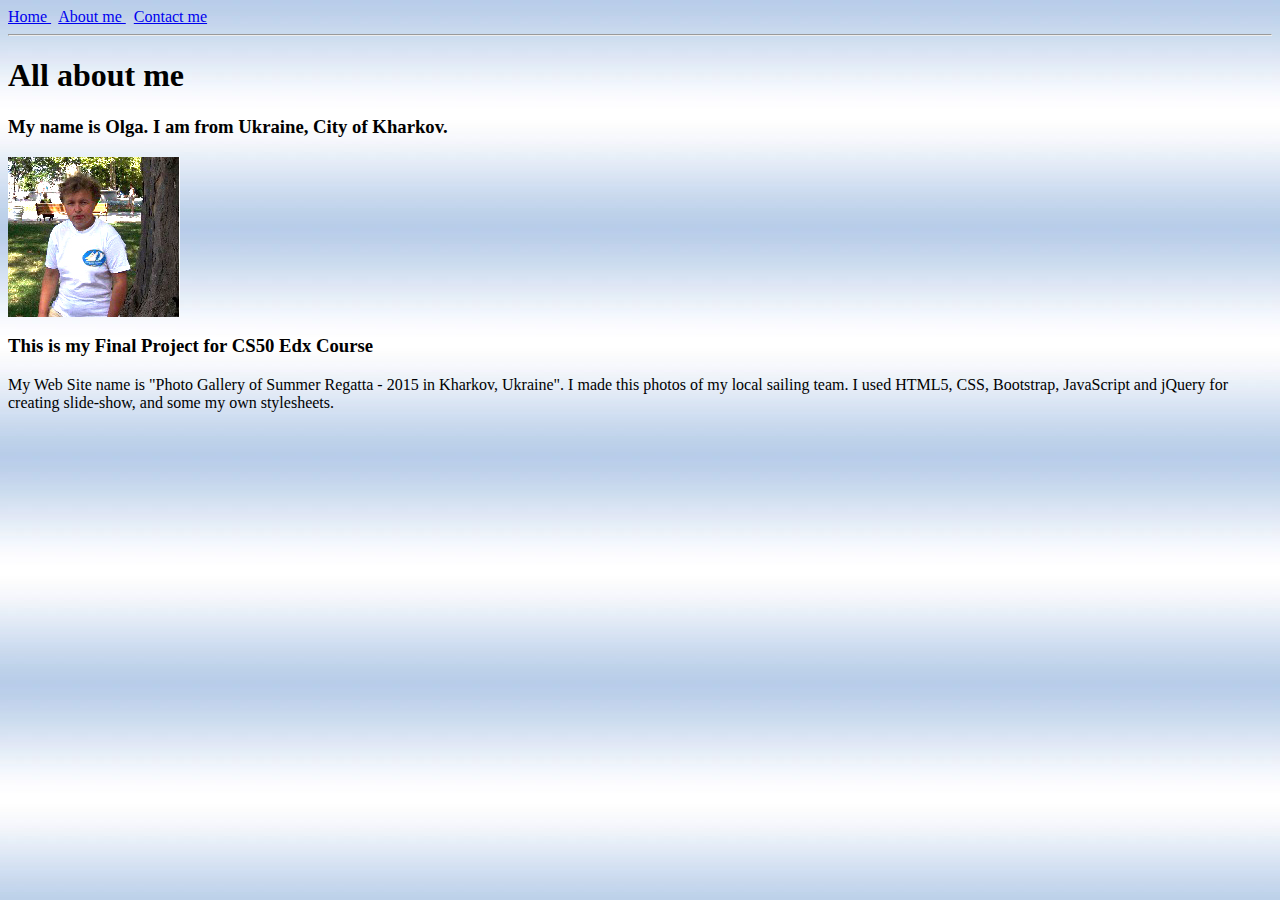
<file: aboutme.html>
<html>
	<head>
		<title></title>
		<link rel="stylesheet"
		  type="text/css"
		  href="styles.css"
	      />
		
	</head>
	<body>
		<a 
		href="index.html">
			Home
		</a>
		 &nbsp;
		<a 
		href="aboutme.html">
			About me 
		</a>
		&nbsp;
		<a 
		href="contact.html">
			Contact me 
		</a>

		<hr></hr>

		<h1>All about me</h1>
		<h3>My name is Olga. I am from Ukraine, City of Kharkov.</h3>

		<a href="me.jpg"> 
		  <img 
		     src="me.jpg" 
		     
		  />
		 </a>
		<h3>This is my Final Project for CS50 Edx Course</h3>
		<p>My Web Site name is "Photo Gallery of Summer Regatta - 2015 in Kharkov, Ukraine". I made this photos of my local sailing team.
			I used HTML5, CSS, Bootstrap, JavaScript and jQuery for creating slide-show, and some my own stylesheets.
		</p>

	</body>
</html>
</file>
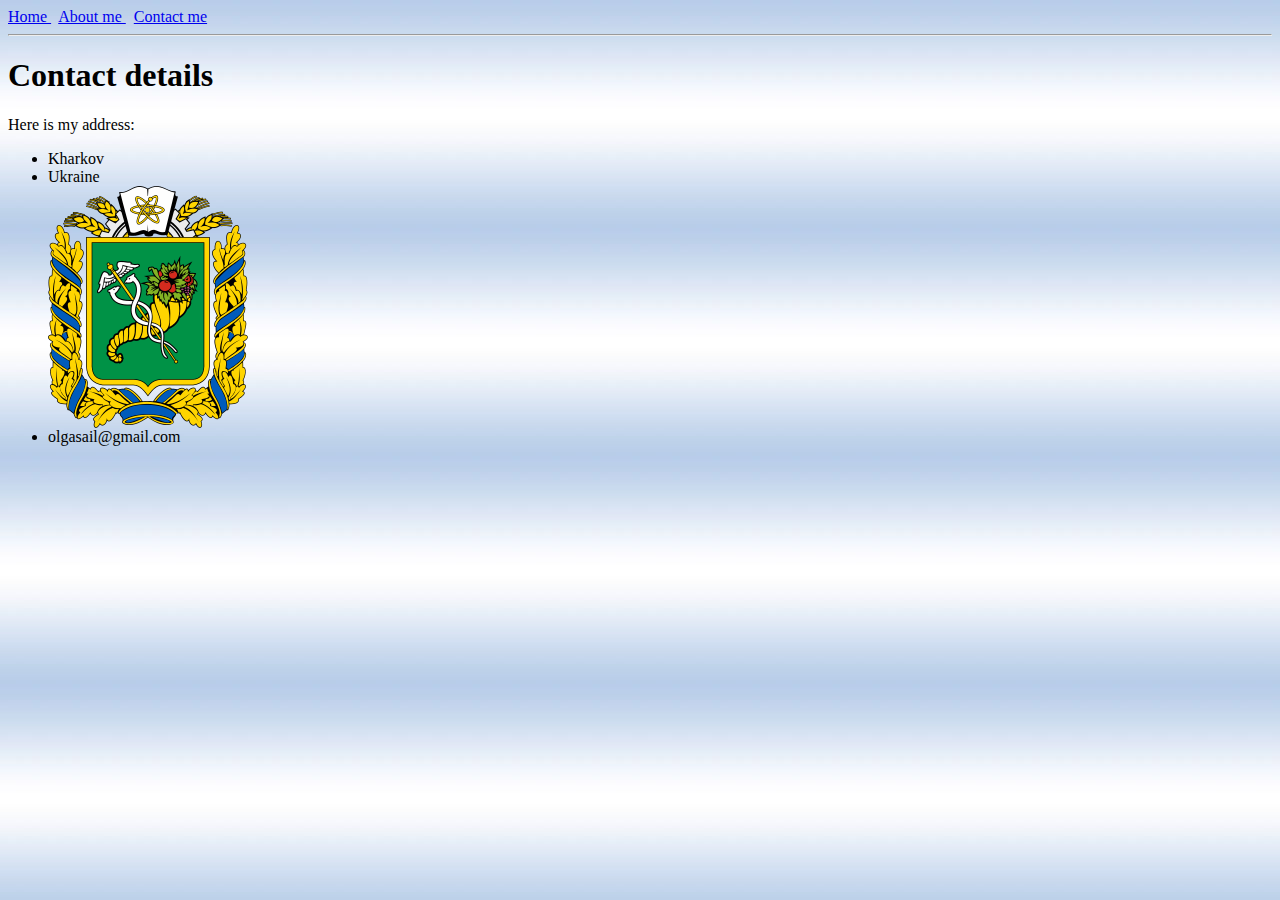
<file: contact.html>
<html>
	<head>
		<title></title>
		<link rel="stylesheet"
		  type="text/css"
		  href="styles.css"
	      />
	</head>
	<body>
		<a 
		href="index.html">
			Home
		</a>
		 &nbsp;
		<a 
		href="aboutme.html">
			About me 
		</a>
		&nbsp;
		<a 
		href="contact.html">
			Contact me 
		</a>

		<hr></hr>

		<h1>
		Contact details
		</h1>

		Here is my address:
		<ul>
			
			<li>Kharkov</li>
			<li>Ukraine</li>
			<img src="logo.jpg"/>
			<br>
			<li>olgasail@gmail.com</li>
		</ul>

	</body>
</html>
</file>
<file: styles.css>
/*  */
.crop-img{
  max-height:150px;
  max-width:100%;
  margin-bottom: 10px;
}

.large-img{
  max-width:100%;
  margin-top: 10px;
}
body {
	
	background: url(bkg.jpg) repeat;
}
</file>
